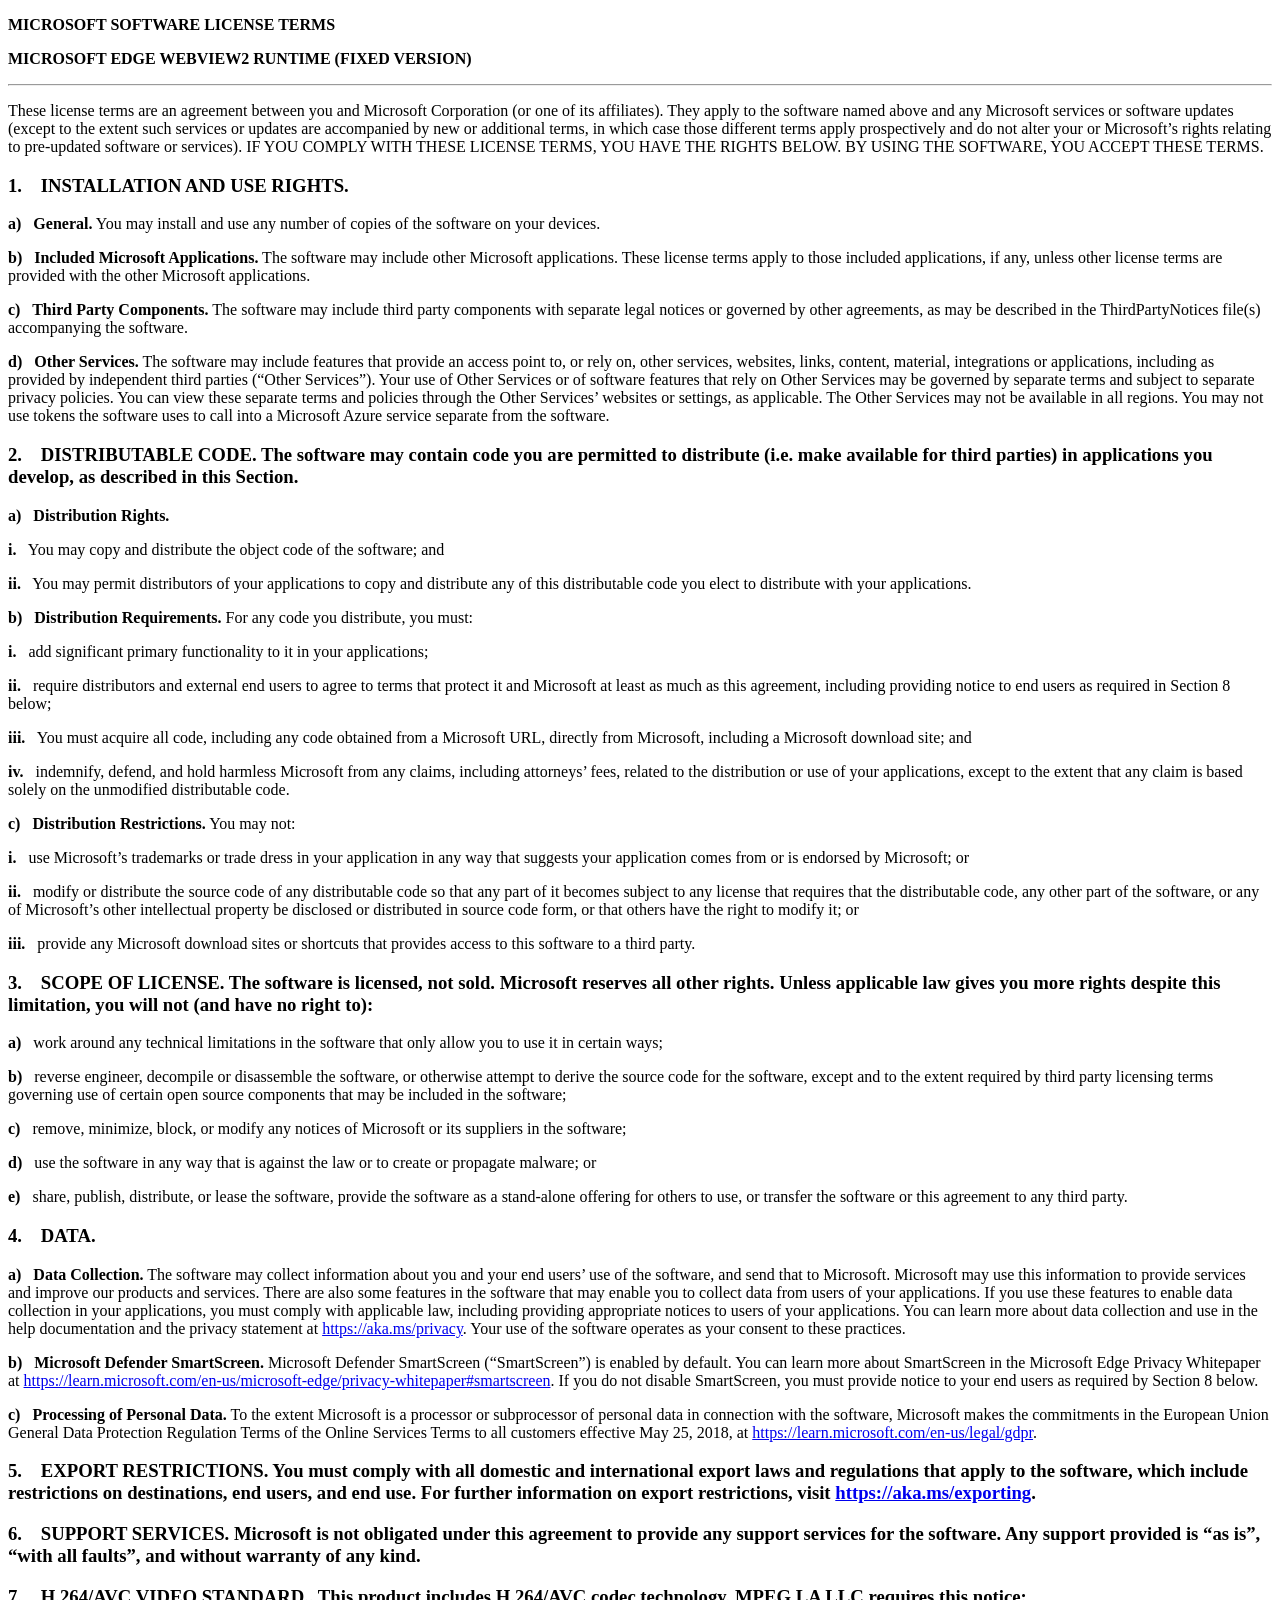
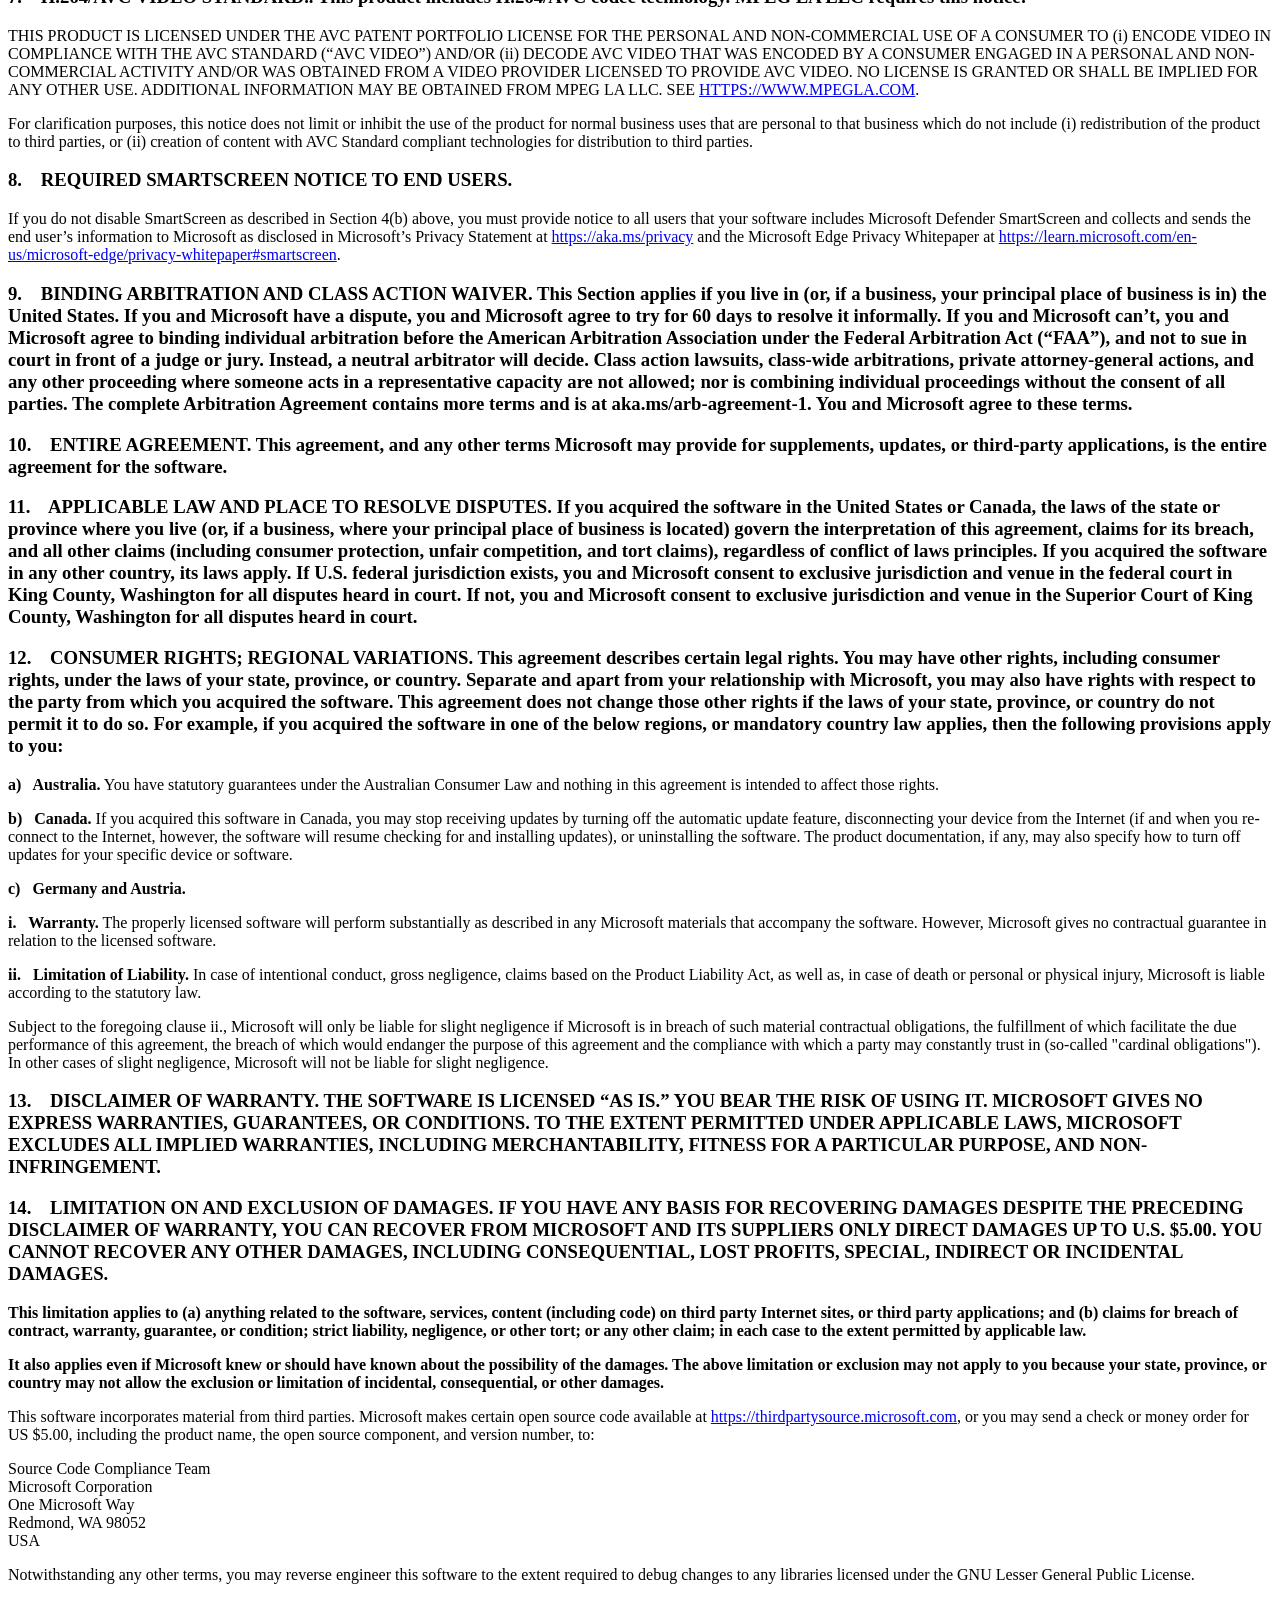
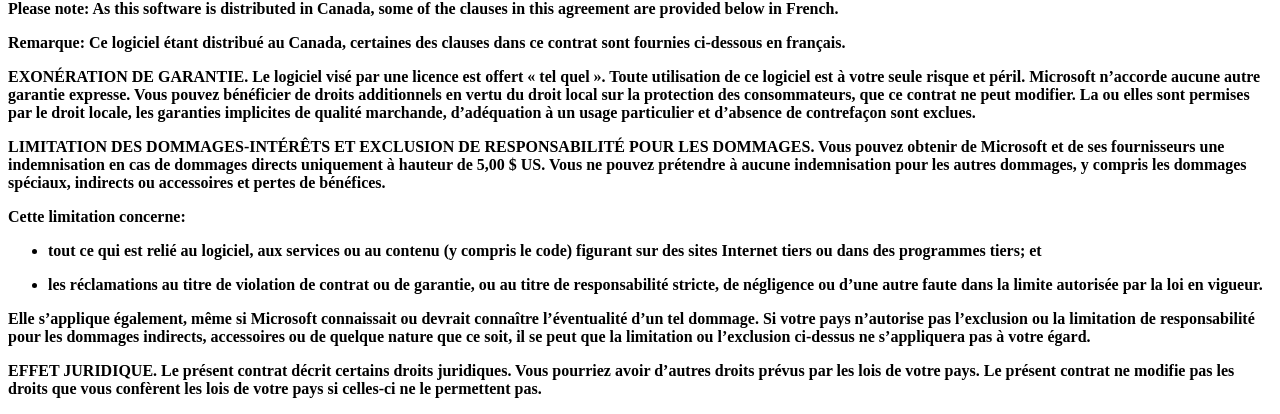
<file: tools/webview2/RUNTIME-LICENSE.html>
<!doctype html><html lang="en"><meta charset="utf-8"><title>Microsoft WebView2 Fixed Version License</title><div class="webview__terms-container">
    <div>
        <div class="webview__terms">
            <p><b>MICROSOFT SOFTWARE LICENSE TERMS</b></p>

            <p><b>MICROSOFT EDGE WEBVIEW2 RUNTIME (FIXED VERSION)</b></p>

            <div>
                <hr />
            </div>

            <p>
                These license terms are an agreement between you and Microsoft Corporation (or one of its affiliates).
                They apply to the software named above and any Microsoft services or software updates (except to the
                extent such services or updates are accompanied by new or additional terms, in which case those
                different terms apply prospectively and do not alter your or Microsoft’s rights relating to pre-updated
                software or services). IF YOU COMPLY WITH THESE LICENSE TERMS, YOU HAVE THE RIGHTS BELOW. BY USING THE
                SOFTWARE, YOU ACCEPT THESE TERMS.
            </p>

            <h3><b>1.&nbsp;&nbsp;&nbsp;</b> <b>INSTALLATION AND USE RIGHTS.</b></h3>

            <p>
                <b>a)&nbsp;&nbsp; General.</b> You may install and use any number of copies of the software on your
                devices.
            </p>

            <p>
                <b>b)&nbsp;&nbsp; Included Microsoft Applications.</b> The software may include other Microsoft
                applications. These license terms apply to those included applications, if any, unless other license
                terms are provided with the other Microsoft applications.
            </p>

            <p>
                <b>c)&nbsp;&nbsp; Third Party Components.</b> The software may include third party components with
                separate legal notices or governed by other agreements, as may be described in the ThirdPartyNotices
                file(s) accompanying the software.
            </p>

            <p>
                <b>d)&nbsp;&nbsp; Other Services.</b> The software may include features that provide an access point to,
                or rely on, other services, websites, links, content, material, integrations or applications, including
                as provided by independent third parties (“Other Services”). Your use of Other Services or of software
                features that rely on Other Services may be governed by separate terms and subject to separate privacy
                policies. You can view these separate terms and policies through the Other Services’ websites or
                settings, as applicable. The Other Services may not be available in all regions. You may not use tokens
                the software uses to call into a Microsoft Azure service separate from the software.
            </p>

            <h3><b>2.&nbsp;&nbsp;&nbsp; </b><b>DISTRIBUTABLE CODE.</b> The software may contain code you are permitted
                to distribute (i.e. make available for third parties) in applications you develop, as described in this
                Section. </h3>

            <p>
                <b>a)&nbsp;&nbsp; Distribution Rights.</b>
            </p>

            <p>
                <b>i.&nbsp;&nbsp;</b> You may copy and distribute the object code of the software; and
            </p>

            <p>
                <b>ii.&nbsp;&nbsp;</b> You may permit distributors of your applications to copy and distribute any of
                this distributable
                code you elect to distribute with your applications.
            </p>

            <p>
                <b>b)&nbsp;&nbsp; Distribution Requirements.</b> For any code you distribute, you must:
            </p>

            <p>
                <b>i.&nbsp;&nbsp;</b> add significant primary functionality to it in your applications;
            </p>

            <p>
                <b>ii.&nbsp;&nbsp;</b> require distributors and external end users to agree to terms that protect it and
                Microsoft at least
                as much as this agreement, including providing notice to end users as required in Section 8 below;
            </p>

            <p>
                <b>iii.&nbsp;&nbsp;</b> You must acquire all code, including any code obtained from a Microsoft URL,
                directly from
                Microsoft, including a Microsoft download site; and
            </p>

            <p>
                <b>iv.&nbsp;&nbsp;</b> indemnify, defend, and hold harmless Microsoft from any claims, including
                attorneys’ fees, related
                to the distribution or use of your applications, except to the extent that any claim is based solely on
                the unmodified distributable code.
            </p>

            <p>
                <b>c)&nbsp;&nbsp; Distribution Restrictions.</b> You may not:
            </p>

            <p>
                <b>i.&nbsp;&nbsp;</b> use Microsoft’s trademarks or trade dress in your application in any way that
                suggests
                your
                application comes from or is endorsed by Microsoft; or
            </p>

            <p>
                <b>ii.&nbsp;&nbsp;</b> modify or distribute the source code of any distributable code so that any part
                of it
                becomes
                subject to any license that requires that the distributable code, any other part of the software, or any
                of Microsoft’s other intellectual property be disclosed or distributed in source code form, or that
                others have the right to modify it; or
            </p>

            <p>
                <b>iii.&nbsp;&nbsp;</b> provide any Microsoft download sites or shortcuts that provides access to this
                software
                to a third
                party.
            </p>

            <h3><b>3.&nbsp;&nbsp;&nbsp; SCOPE OF LICENSE.</b> The software is licensed, not sold. Microsoft reserves all
                other rights.
                Unless applicable law gives you more rights despite this limitation, you will not (and have no right
                to):
            </h3>
            <p>
                <b>a)&nbsp;&nbsp;</b> work around any technical limitations in the software that only allow you to use
                it in
                certain ways;
            </p>
            <p>
                <b>b)&nbsp;&nbsp;</b> reverse engineer, decompile or disassemble the software, or otherwise attempt to
                derive
                the source
                code for the software, except and to the extent required by third party licensing terms governing use of
                certain open source components that may be included in the software;
            </p>
            <p>
                <b>c)&nbsp;&nbsp;</b> remove, minimize, block, or modify any notices of Microsoft or its suppliers in
                the
                software;
            </p>
            <p>
                <b>d)&nbsp;&nbsp;</b> use the software in any way that is against the law or to create or propagate
                malware; or
            </p>
            <p>
                <b>e)&nbsp;&nbsp;</b> share, publish, distribute, or lease the software, provide the software as a
                stand-alone
                offering for
                others to use, or transfer the software or this agreement to any third party.
            </p>

            <h3><b>4.&nbsp;&nbsp;&nbsp; DATA.</b></h3>
            <p><b>a)&nbsp;&nbsp; Data Collection.</b> The software may collect information about you and your end users’ use of the
                software, and send that to Microsoft. Microsoft may use this information to provide services and improve
                our products and services. There are also some
                features in the software that may enable you to collect data from users of your applications. If you use
                these features to enable data collection in your applications, you must comply with applicable law,
                including providing appropriate notices to users of your applications. You can learn more about data
                collection and use in the help documentation and the privacy statement at <a
                    href="https://aka.ms/privacy" target="_blank" rel="noopener noreferrer">https://aka.ms/privacy</a>.
                Your
                use of the software operates as your consent to these practices.
            </p>
            <p>
                <b>b)&nbsp;&nbsp; Microsoft Defender SmartScreen.</b> Microsoft Defender SmartScreen (“SmartScreen”) is
                enabled by default.
                You can learn more about SmartScreen in the Microsoft Edge Privacy Whitepaper at
                <a href="https://learn.microsoft.com/en-us/microsoft-edge/privacy-whitepaper#smartscreen" target="_blank"
                    rel="noopener noreferrer">https://learn.microsoft.com/en-us/microsoft-edge/privacy-whitepaper#smartscreen</a>.
                If you do not disable
                SmartScreen, you must provide notice to your end users as required by Section 8 below.
            </p>
            <p>
                <b>c)&nbsp;&nbsp; Processing of Personal Data.</b> To the extent Microsoft is a processor or
                subprocessor of personal data
                in connection with the software, Microsoft makes the commitments in the European Union General Data
                Protection Regulation Terms of the Online Services Terms to all customers effective May 25, 2018, at
                <a href="https://learn.microsoft.com/en-us/legal/gdpr" target="_blank"
                    rel="noopener noreferrer">https://learn.microsoft.com/en-us/legal/gdpr</a>.
            </p>
            <h3><b>5.&nbsp;&nbsp;&nbsp; EXPORT RESTRICTIONS.</b> You must comply with all domestic and international
                export laws and
                regulations that apply to the software, which include restrictions on destinations, end users, and end
                use. For further information on export restrictions, visit <a href="https://aka.ms/exporting"
                    target="_blank" rel="noopener noreferrer">https://aka.ms/exporting</a>.
            </h3>

            <h3><b>6.&nbsp;&nbsp;&nbsp; SUPPORT SERVICES.</b> Microsoft is not obligated under this agreement to provide
                any support
                services for the software. Any support provided is “as is”, “with all faults”, and without warranty of
                any kind.
            </h3>

			<h3>
				<b>7.&nbsp;&nbsp;&nbsp; </b><b>H.264/AVC VIDEO STANDARD.</b>. This product includes H.264/AVC 
				codec technology.  MPEG LA LLC requires this notice:
			</h3>				
			
			<p>			
				THIS PRODUCT IS LICENSED UNDER THE AVC PATENT PORTFOLIO LICENSE FOR THE PERSONAL AND NON-COMMERCIAL
				USE OF A CONSUMER TO (i) ENCODE VIDEO IN COMPLIANCE WITH THE AVC STANDARD (“AVC VIDEO”) AND/OR (ii) 
				DECODE AVC VIDEO THAT WAS ENCODED BY A CONSUMER ENGAGED IN A PERSONAL AND NON-COMMERCIAL ACTIVITY 
				AND/OR WAS OBTAINED FROM A VIDEO PROVIDER LICENSED TO PROVIDE AVC VIDEO.  NO LICENSE IS GRANTED OR 
				SHALL BE IMPLIED FOR ANY OTHER USE.  ADDITIONAL INFORMATION MAY BE OBTAINED FROM MPEG LA LLC.  SEE 
				<a href="HTTPS://WWW.MPEGLA.COM" target="_blank" rel="noopener noreferrer">HTTPS://WWW.MPEGLA.COM</a>.
			</p>
			
			<p>
			For clarification purposes, this notice does not limit or inhibit the use of the product for normal 
			business uses that are personal to that business which do not include (i) redistribution of the product 
			to third parties, or (ii) creation of content with AVC Standard compliant technologies for distribution 
			to third parties.
			</p>

            <h3><b>8.&nbsp;&nbsp;&nbsp; REQUIRED SMARTSCREEN NOTICE TO END USERS.</b></h3>

            <p>
                If you do not disable SmartScreen as described in Section 4(b) above,
                you must provide notice to all users that your software includes Microsoft Defender SmartScreen and
                collects and sends the end user’s information to Microsoft as disclosed in Microsoft’s Privacy Statement
                at <a href="https://aka.ms/privacy" target="_blank" rel="noopener noreferrer">https://aka.ms/privacy</a>
                and the Microsoft Edge Privacy Whitepaper at
                <a href="https://learn.microsoft.com/en-us/microsoft-edge/privacy-whitepaper#smartscreen" target="_blank"
                    rel="noopener noreferrer">https://learn.microsoft.com/en-us/microsoft-edge/privacy-whitepaper#smartscreen</a>.
            </p>
            <h3><b>9.&nbsp;&nbsp;&nbsp; BINDING ARBITRATION AND CLASS ACTION WAIVER.</b> <b>This Section applies if you
                    live in (or, if a
                    business, your principal place of business is in) the United States.</b> If you and Microsoft have a
                dispute, you and Microsoft agree to try for 60 days to resolve it informally. If you and Microsoft
                can’t, you and Microsoft agree to <b>binding individual arbitration before the American Arbitration
                    Association</b> under the Federal Arbitration Act (“FAA”), and <b>not to sue in court in front of a
                    judge or
                    jury</b>. Instead, a neutral arbitrator will decide. <b>Class action lawsuits, class-wide
                    arbitrations, private
                    attorney-general actions,</b> and any other proceeding where someone acts in a representative
                capacity <b>are
                    not allowed;</b> nor is combining individual proceedings without the consent of all parties. The
                complete
                Arbitration Agreement contains more terms and is at aka.ms/arb-agreement-1. You and Microsoft agree to
                these terms.
            </h3>

            <h3><b>10.&nbsp;&nbsp;&nbsp; ENTIRE AGREEMENT.</b> This agreement, and any other terms Microsoft may provide
                for supplements,
                updates, or third-party applications, is the entire agreement for the software.
            </h3>

            <h3><b>11.&nbsp;&nbsp;&nbsp; APPLICABLE LAW AND PLACE TO RESOLVE DISPUTES.</b> If you acquired the software
                in the United
                States or Canada, the laws of the state or province where you live (or, if a business, where your
                principal place of business is located) govern the interpretation of this agreement, claims for its
                breach, and all other claims (including consumer protection, unfair competition, and tort claims),
                regardless of conflict of laws principles. If you acquired the software in any other country, its laws
                apply. If U.S. federal jurisdiction exists, you and Microsoft consent to exclusive jurisdiction and
                venue in the federal court in King County, Washington for all disputes heard in court. If not, you and
                Microsoft consent to exclusive jurisdiction and venue in the Superior Court of King County, Washington
                for all disputes heard in court.
            </h3>


            <h3><b>12.&nbsp;&nbsp;&nbsp; CONSUMER RIGHTS; REGIONAL VARIATIONS.</b> This agreement describes certain
                legal rights. You may
                have other rights, including consumer rights, under the laws of your state, province, or country.
                Separate and apart from your relationship with Microsoft, you may also have rights with respect to the
                party from which you acquired the software. This agreement does not change those other rights if the
                laws of your state, province, or country do not permit it to do so. For example, if you acquired the
                software in one of the below regions, or mandatory country law applies, then the following provisions
                apply to you:
            </h3>
            <p>
                <b>a)&nbsp;&nbsp; Australia.</b> You have statutory guarantees under the Australian Consumer Law and
                nothing in this
                agreement is intended to affect those rights.
            </p>
            <p>
                <b>b)&nbsp;&nbsp; Canada.</b> If you acquired this software in Canada, you may stop receiving updates by
                turning off the
                automatic update feature, disconnecting your device from the Internet (if and when you re-connect to the
                Internet, however, the software will resume checking for and installing updates), or uninstalling the
                software. The product documentation, if any, may also specify how to turn off updates for your specific
                device or software.
            </p>
            <p>
                <b>c)&nbsp;&nbsp; Germany and Austria.</b>
            </p>
            <p>
                <b>i.&nbsp;&nbsp; Warranty.</b> The properly licensed software will perform substantially as described
                in any Microsoft
                materials that accompany the software. However, Microsoft gives no contractual guarantee in relation to
                the licensed software.
            </p>
            <p>
                <b>ii.&nbsp;&nbsp; Limitation of Liability.</b> In case of intentional conduct, gross negligence, claims
                based on the
                Product Liability Act, as well as, in case of death or personal or physical injury, Microsoft is liable
                according to the statutory law.
            </p>
            <p>Subject to the foregoing clause ii., Microsoft will only be liable for slight negligence if Microsoft is
                in breach of such material contractual obligations, the fulfillment of which facilitate the due
                performance of this agreement, the breach of which would endanger the purpose of this agreement and the
                compliance with which a party may constantly trust in (so-called "cardinal obligations"). In other cases
                of slight negligence, Microsoft will not be liable for slight negligence.
            </p>
            <h3><b>13.&nbsp;&nbsp;&nbsp; DISCLAIMER OF WARRANTY.</b> <b>THE SOFTWARE IS LICENSED “AS IS.” YOU BEAR THE
                    RISK
                    OF USING IT.
                    MICROSOFT GIVES NO EXPRESS WARRANTIES, GUARANTEES, OR CONDITIONS. TO THE EXTENT PERMITTED UNDER
                    APPLICABLE LAWS, MICROSOFT EXCLUDES ALL IMPLIED WARRANTIES, INCLUDING MERCHANTABILITY, FITNESS FOR A
                    PARTICULAR PURPOSE, AND NON-INFRINGEMENT.</b>
            </h3>

            <h3><b>14.&nbsp;&nbsp;&nbsp; LIMITATION ON AND EXCLUSION OF DAMAGES.</b> <b>IF YOU HAVE ANY BASIS FOR
                    RECOVERING DAMAGES DESPITE
                    THE PRECEDING DISCLAIMER OF WARRANTY, YOU CAN RECOVER FROM MICROSOFT AND ITS SUPPLIERS ONLY DIRECT
                    DAMAGES UP TO U.S. $5.00. YOU CANNOT RECOVER ANY OTHER DAMAGES, INCLUDING CONSEQUENTIAL, LOST
                    PROFITS,
                    SPECIAL, INDIRECT OR INCIDENTAL DAMAGES.</b>
            </h3>
            <p>
                <b>This limitation applies to (a) anything related to the software, services, content (including code)
                    on
                    third party Internet sites, or third party applications; and (b) claims for breach of contract,
                    warranty, guarantee, or condition; strict liability, negligence, or other tort; or any other claim;
                    in
                    each case to the extent permitted by applicable law.</b>
            </p>
            <p><b>
                    It also applies even if Microsoft knew or should have known about the possibility of the damages.
                    The
                    above limitation or exclusion may not apply to you because your state, province, or country may not
                    allow the exclusion or limitation of incidental, consequential, or other damages.</b>
            </p>
            <p>
                This software incorporates material from third parties. Microsoft makes certain open source code
                available at <a href="https://thirdpartysource.microsoft.com" target="_blank"
                    rel="noopener noreferrer">https://thirdpartysource.microsoft.com</a>, or you may send a check or
                money order for US $5.00, including the product name, the open source component, and version number, to:
            </p>
            <p>
                Source Code Compliance Team<br>
                Microsoft Corporation<br>
                One Microsoft Way<br>
                Redmond, WA 98052<br>
                USA
            </p>
            <p>
                Notwithstanding any other terms, you may reverse engineer this software to the extent required to debug
                changes to any libraries licensed under the GNU Lesser General Public License.
            </p>

            <p><b>
                    Please note: As this software is distributed in Canada, some of the clauses in this agreement are
                    provided below in French.</b>
            </p>
            <p><b>
                    Remarque: Ce logiciel étant distribué au Canada, certaines des clauses dans ce contrat sont fournies
                    ci-dessous en français.</b>
            </p>
            <p><b>
                    EXONÉRATION DE GARANTIE. Le logiciel visé par une licence est offert « tel quel ». Toute utilisation
                    de
                    ce logiciel est à votre seule risque et péril. Microsoft n’accorde aucune autre garantie expresse.
                    Vous
                    pouvez bénéficier de droits additionnels en vertu du droit local sur la protection des
                    consommateurs,
                    que ce contrat ne peut modifier. La ou elles sont permises par le droit locale, les garanties
                    implicites
                    de qualité marchande, d’adéquation à un usage particulier et d’absence de contrefaçon sont
                    exclues.</b>
            </p>
            <p><b>LIMITATION DES DOMMAGES-INTÉRÊTS ET EXCLUSION DE RESPONSABILITÉ POUR LES DOMMAGES. Vous pouvez obtenir
                    de
                    Microsoft et de ses fournisseurs une indemnisation en cas de dommages directs uniquement à hauteur
                    de
                    5,00 $ US. Vous ne pouvez prétendre à aucune indemnisation pour les autres dommages, y compris les
                    dommages spéciaux, indirects ou accessoires et pertes de bénéfices.</b>
            </p>
            <p>
                <b>Cette limitation concerne:</b>
            </p>
            <ul>
                <li>
                    <p><b>tout ce qui est relié au logiciel, aux services ou au contenu (y compris le code) figurant sur
                            des
                            sites Internet tiers ou dans des programmes tiers; et</b></p>
                </li>
                <li>
                    <p><b>les réclamations au titre de violation de contrat ou de garantie, ou au titre de
                            responsabilité
                            stricte, de négligence ou d’une autre faute dans la limite autorisée par la loi en
                            vigueur.</b></p>
                </li>
            </ul>

            <p><b>
                    Elle s’applique également, même si Microsoft connaissait ou devrait connaître l’éventualité d’un tel
                    dommage. Si votre pays n’autorise pas l’exclusion ou la limitation de responsabilité pour les
                    dommages
                    indirects, accessoires ou de quelque nature que ce soit, il se peut que la limitation ou l’exclusion
                    ci-dessus ne s’appliquera pas à votre égard.</b>
            </p>
            <p><b>
                    EFFET JURIDIQUE. Le présent contrat décrit certains droits juridiques. Vous pourriez avoir d’autres
                    droits prévus par les lois de votre pays. Le présent contrat ne modifie pas les droits que vous
                    confèrent les lois de votre pays si celles-ci ne le permettent pas.</b>
            </p>
        </div>
    </div>
</div></html>
</file>
